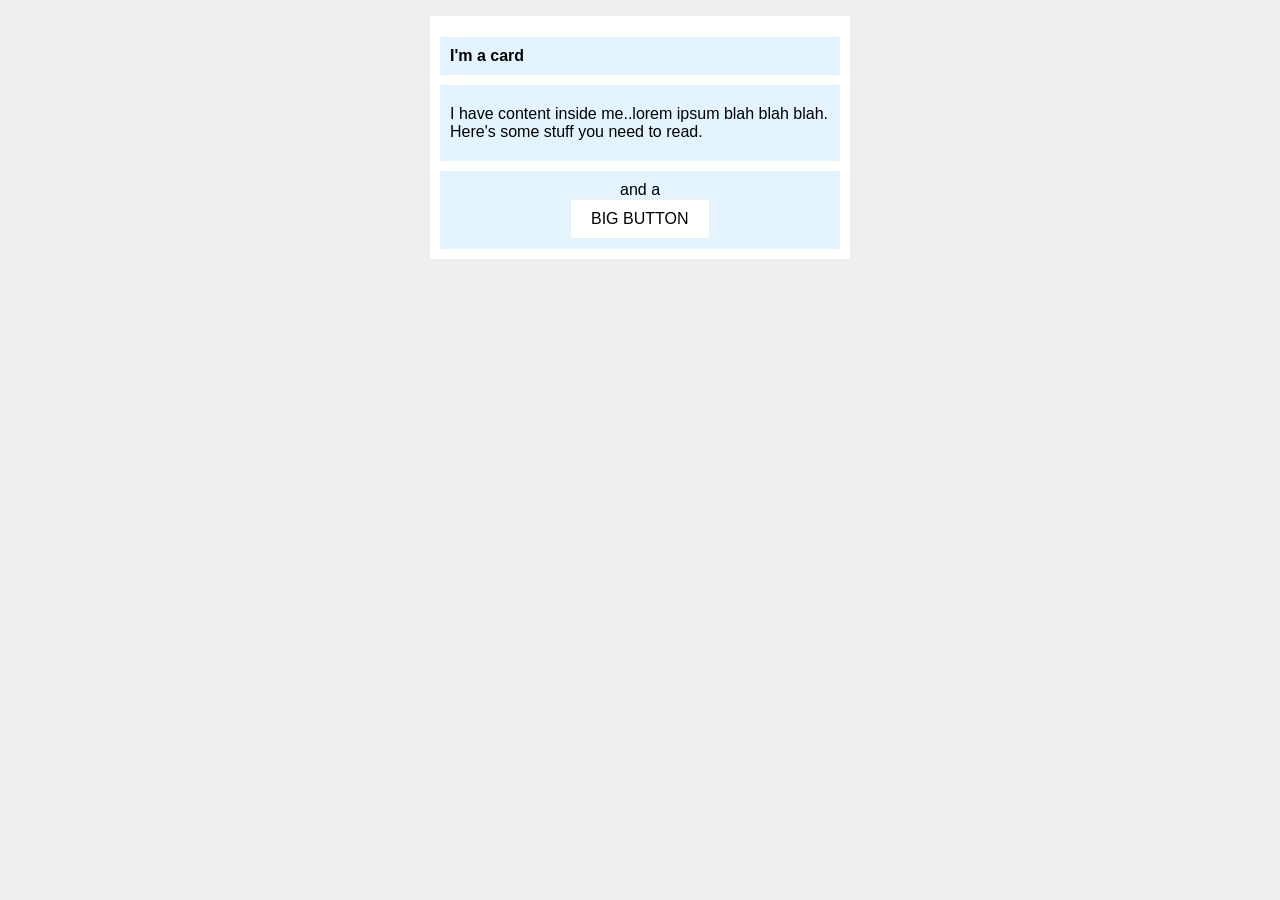
<file: foundations/block-and-inline/02-margin-and-padding-2/index.html>
<!DOCTYPE html>
<html lang="en">
  <head>
    <meta charset="UTF-8">
    <meta http-equiv="X-UA-Compatible" content="IE=edge">
    <meta name="viewport" content="width=device-width, initial-scale=1.0">
    <title>Margin and Padding exercise 2</title>
    <link rel="stylesheet" href="style.css">
  </head>
  <body>
    <div class="card">
      <h1 class="title">I'm a card</h1>
      <div class="content">I have content inside me..lorem ipsum blah blah blah. Here's some stuff you need to read.</div>
      <div class="button-container">
        <div class="text">and a</div>
        <div><button>BIG BUTTON</button></div>
      </div>
    </div>
  </body>
</html>
</file>
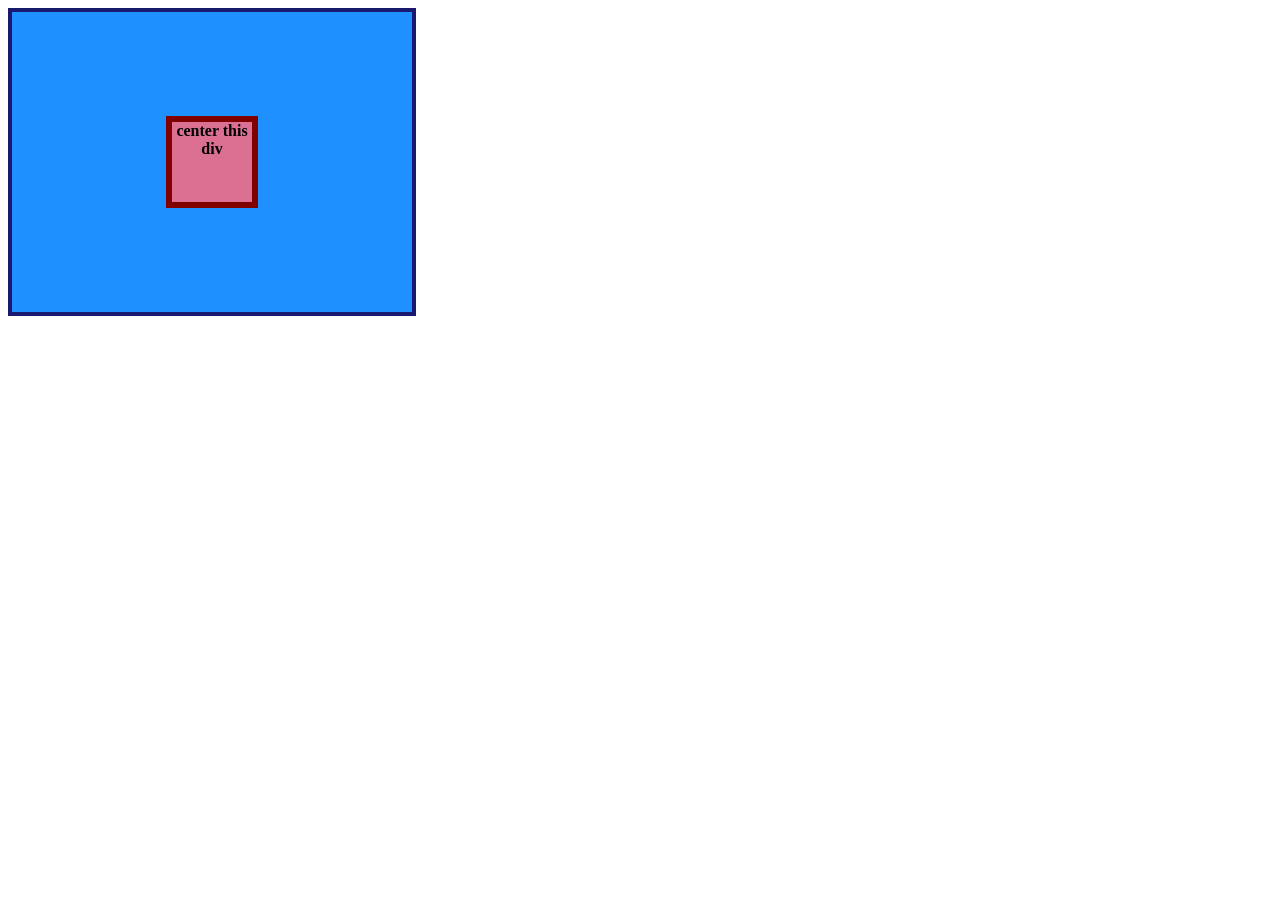
<file: foundations/flex/01-flex-center/index.html>
<!doctype html>
<html lang="en">
  <head>
    <meta charset="UTF-8" />
    <meta http-equiv="X-UA-Compatible" content="IE=edge" />
    <meta name="viewport" content="width=device-width, initial-scale=1.0" />
    <title>CENTER THIS DIV</title>
    <link rel="stylesheet" href="style.css" />
  </head>
  <body>
    <div class="container">
      <div class="box">center this div</div>
    </div>
  </body>
</html>
</file>
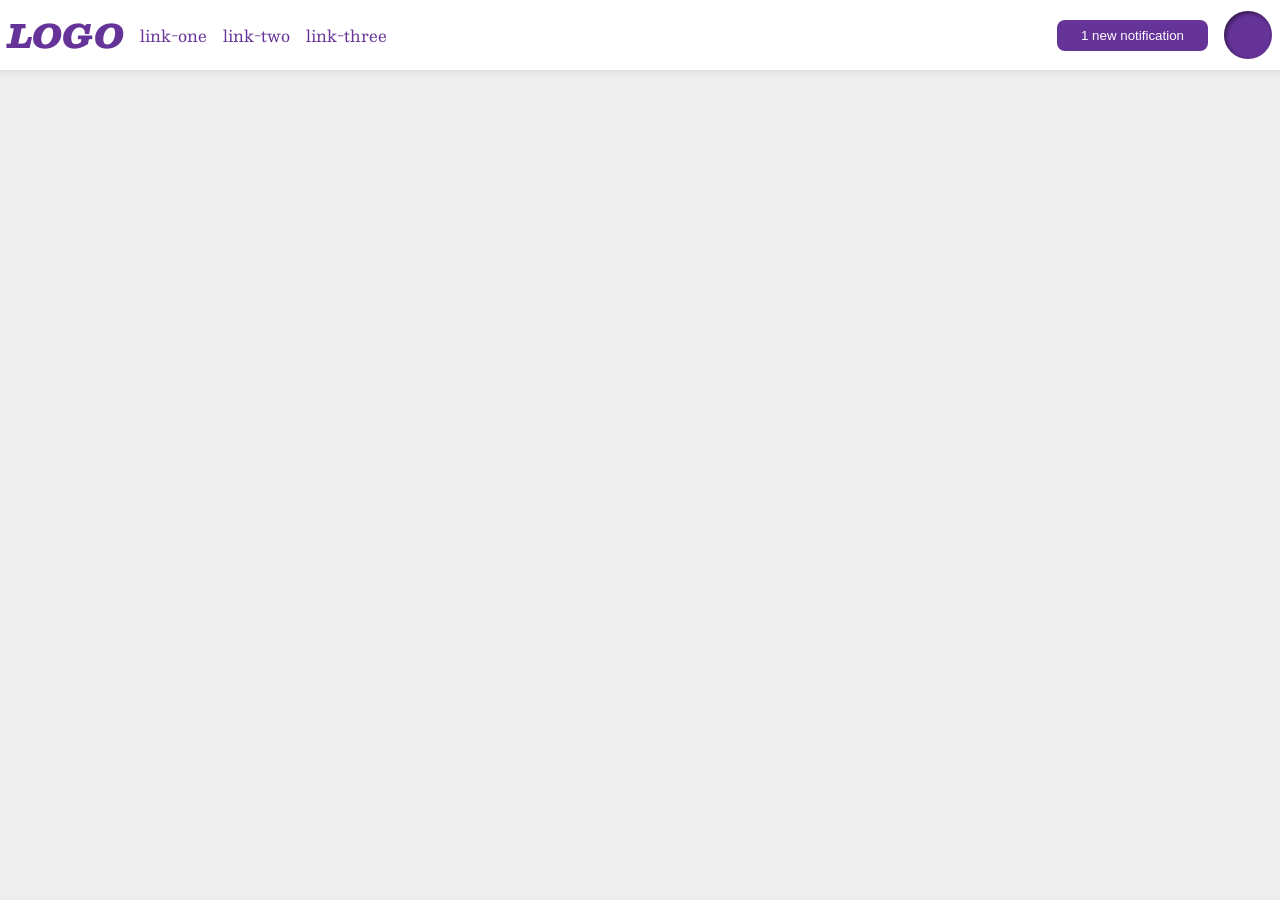
<file: foundations/flex/03-flex-header-2/index.html>
<!doctype html>
<html lang="en">
  <head>
    <meta charset="UTF-8" />
    <meta http-equiv="X-UA-Compatible" content="IE=edge" />
    <meta name="viewport" content="width=device-width, initial-scale=1.0" />
    <title>Flex Header 2</title>
    <link rel="stylesheet" href="style.css" />
  </head>
  <body>
    <div class="header">
      <div class="group-a">
        <div class="logo">LOGO</div>
        <ul class="links">
          <li><a href="https://google.com">link-one</a></li>
          <li><a href="https://google.com">link-two</a></li>
          <li><a href="https://google.com">link-three</a></li>
        </ul>
      </div>
      <div class="group-b">
        <button class="notifications">1 new notification</button>
        <div class="profile-image"></div>
      </div>
    </div>
  </body>
</html>
</file>
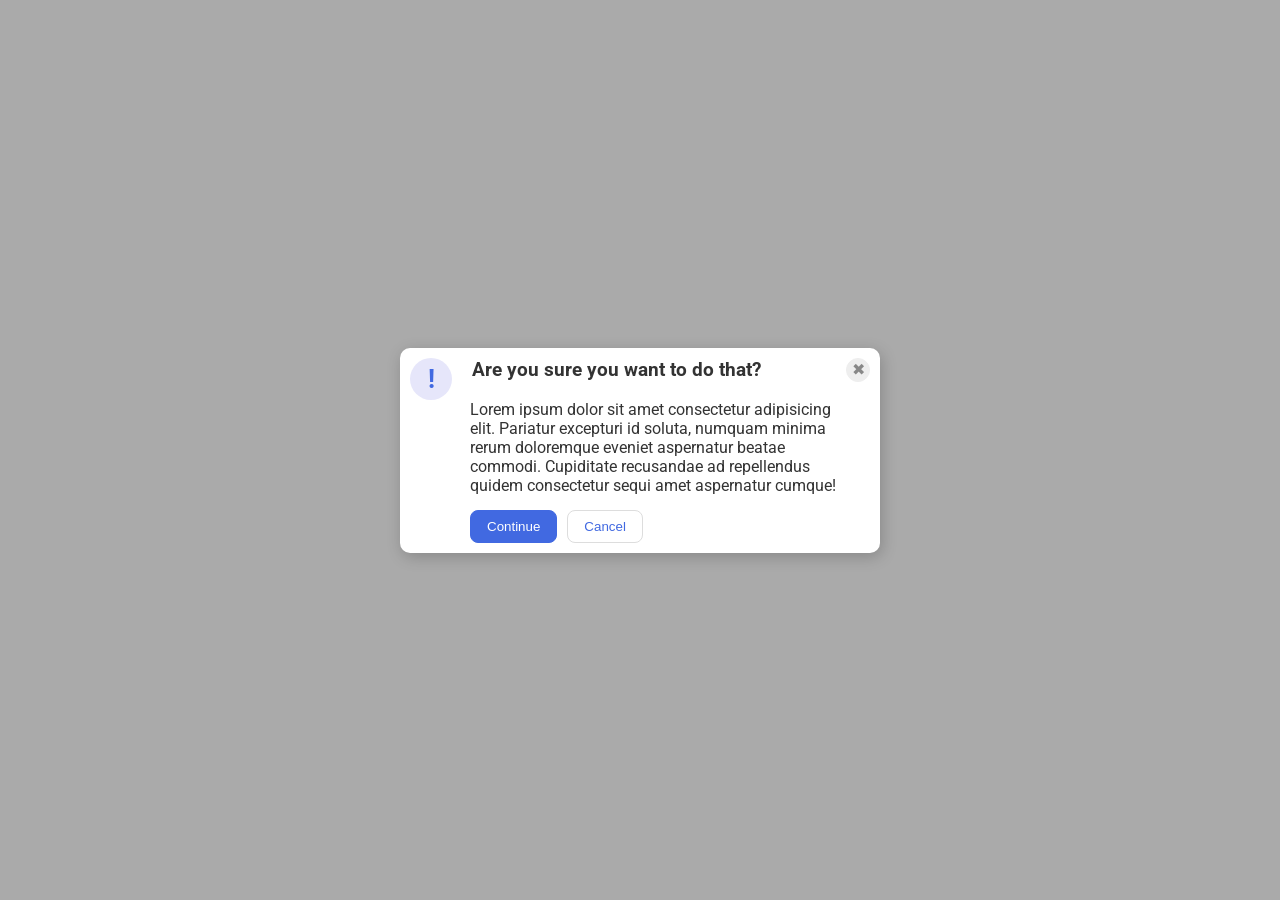
<file: foundations/flex/05-flex-modal/index.html>
<!doctype html>
<html lang="en">
  <head>
    <meta charset="UTF-8" />
    <meta http-equiv="X-UA-Compatible" content="IE=edge" />
    <meta name="viewport" content="width=device-width, initial-scale=1.0" />
    <link rel="stylesheet" href="style.css" />
    <title>Modal</title>
  </head>
  <body>
    <div class="modal">
      <div class="group-1">
        <div class="group-2">
          <div class="icon">!</div>
          <div class="header">Are you sure you want to do that?</div>
        </div>
        <button class="close-button">✖</button>
      </div>
      <div class="text">
        Lorem ipsum dolor sit amet consectetur adipisicing elit. Pariatur
        excepturi id soluta, numquam minima rerum doloremque eveniet aspernatur
        beatae commodi. Cupiditate recusandae ad repellendus quidem consectetur
        sequi amet aspernatur cumque!
      </div>
      <div class="base">
        <button class="continue">Continue</button>
        <button class="cancel">Cancel</button>
      </div>
    </div>
  </body>
</html>
</file>
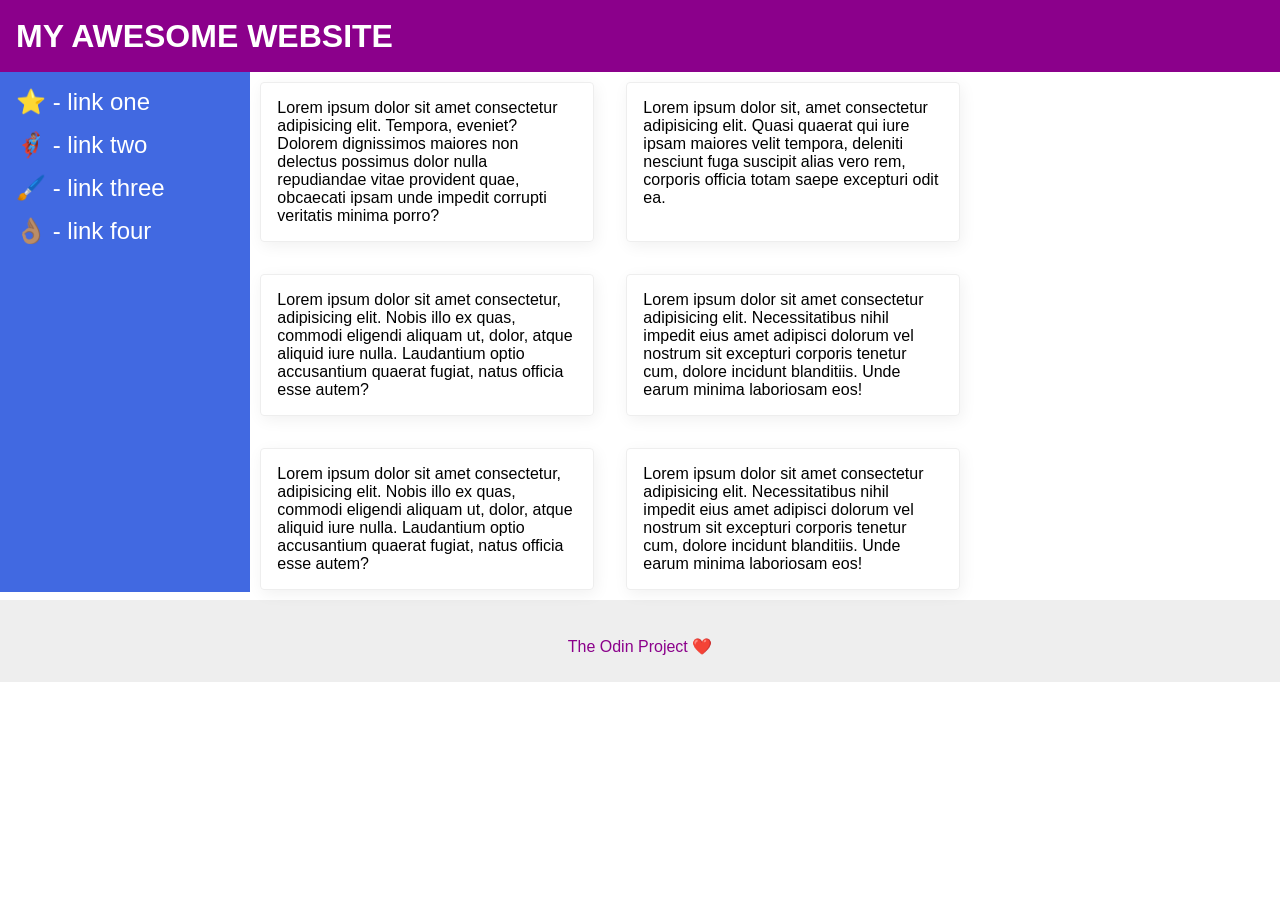
<file: foundations/flex/07-flex-layout-2/index.html>
<!doctype html>
<html lang="en">
  <head>
    <meta charset="UTF-8" />
    <meta http-equiv="X-UA-Compatible" content="IE=edge" />
    <meta name="viewport" content="width=device-width, initial-scale=1.0" />
    <title>The Holy Grail</title>
    <link rel="stylesheet" href="style.css" />
  </head>
  <body>
    <div class="header">MY AWESOME WEBSITE</div>
    <div class="group1">
      <div class="sidebar">
        <ul>
          <li><a href="#">⭐ - link one</a></li>
          <li><a href="#">🦸🏽‍♂️ - link two</a></li>
          <li><a href="#">🖌️ - link three</a></li>
          <li><a href="#">👌🏽 - link four</a></li>
        </ul>
      </div>

      <div class="group2">
        <div class="card">
          Lorem ipsum dolor sit amet consectetur adipisicing elit. Tempora,
          eveniet? Dolorem dignissimos maiores non delectus possimus dolor nulla
          repudiandae vitae provident quae, obcaecati ipsam unde impedit
          corrupti veritatis minima porro?
        </div>
        <div class="card">
          Lorem ipsum dolor sit, amet consectetur adipisicing elit. Quasi
          quaerat qui iure ipsam maiores velit tempora, deleniti nesciunt fuga
          suscipit alias vero rem, corporis officia totam saepe excepturi odit
          ea.
        </div>
        <div class="card">
          Lorem ipsum dolor sit amet consectetur, adipisicing elit. Nobis illo
          ex quas, commodi eligendi aliquam ut, dolor, atque aliquid iure nulla.
          Laudantium optio accusantium quaerat fugiat, natus officia esse autem?
        </div>

        <div class="card">
          Lorem ipsum dolor sit amet consectetur adipisicing elit.
          Necessitatibus nihil impedit eius amet adipisci dolorum vel nostrum
          sit excepturi corporis tenetur cum, dolore incidunt blanditiis. Unde
          earum minima laboriosam eos!
        </div>
        <div class="card">
          Lorem ipsum dolor sit amet consectetur, adipisicing elit. Nobis illo
          ex quas, commodi eligendi aliquam ut, dolor, atque aliquid iure nulla.
          Laudantium optio accusantium quaerat fugiat, natus officia esse autem?
        </div>
        <div class="card">
          Lorem ipsum dolor sit amet consectetur adipisicing elit.
          Necessitatibus nihil impedit eius amet adipisci dolorum vel nostrum
          sit excepturi corporis tenetur cum, dolore incidunt blanditiis. Unde
          earum minima laboriosam eos!
        </div>
      </div>
    </div>

    <div class="footer">The Odin Project ❤️</div>
  </body>
</html>
</file>
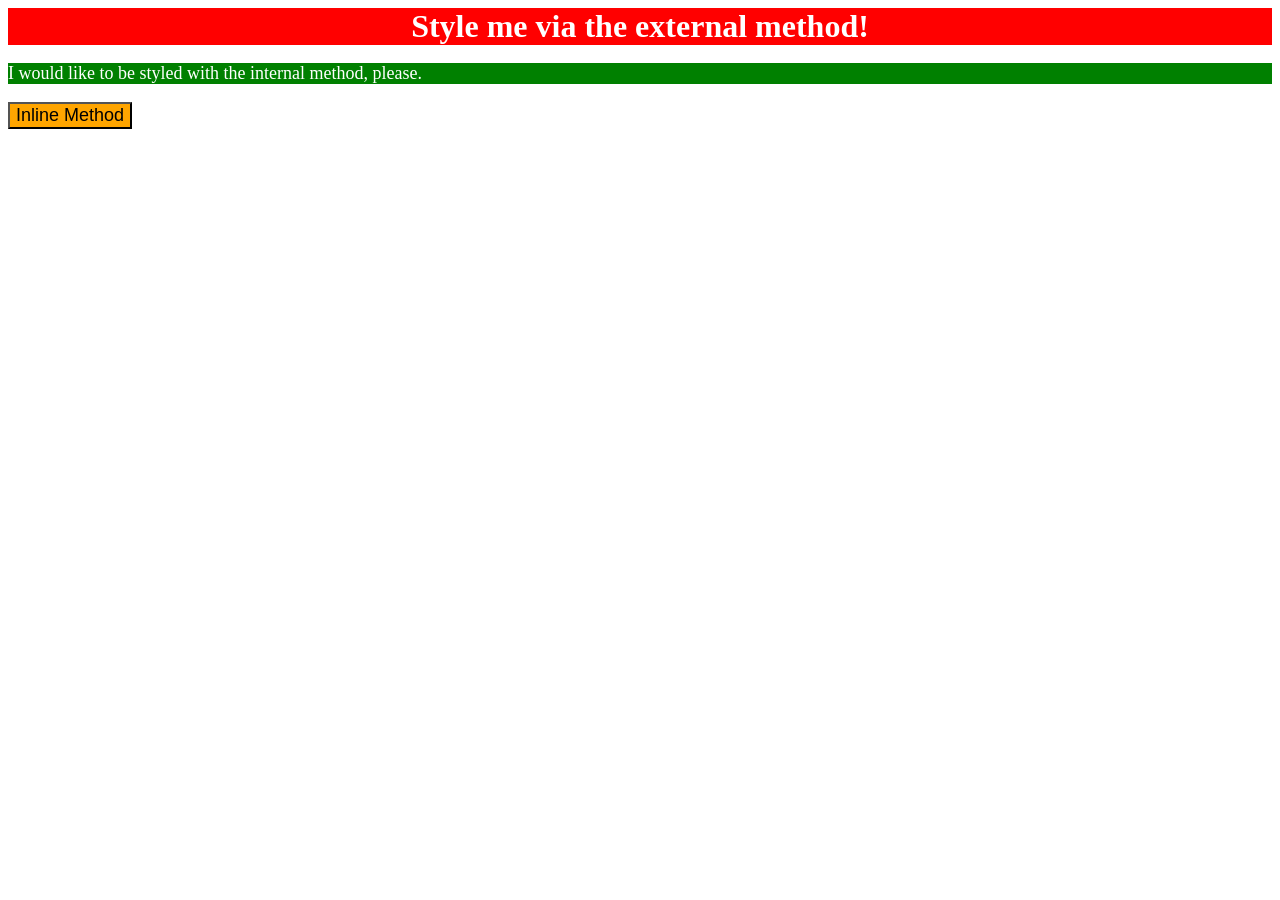
<file: foundations/intro-to-css/01-css-methods/index.html>
<!DOCTYPE html>
<html lang="en">
  <head>
    <meta charset="UTF-8">
    <meta http-equiv="X-UA-Compatible" content="IE=edge">
    <meta name="viewport" content="width=device-width, initial-scale=1.0">
    <title>Methods for Adding CSS</title>
    <link rel="stylesheet" href="style.css">
    <style>
      .internal {
        background-color: green;
        color: white;
        font-size: 18px;
      }
    </style>
  </head>
  <body>
    <div class="external">Style me via the external method!</div>
    <p class="internal">I would like to be styled with the internal method, please.</p>
    <button style="background-color: orange; font-size: 18px;">Inline Method</button>
  </body>
</html>
</file>
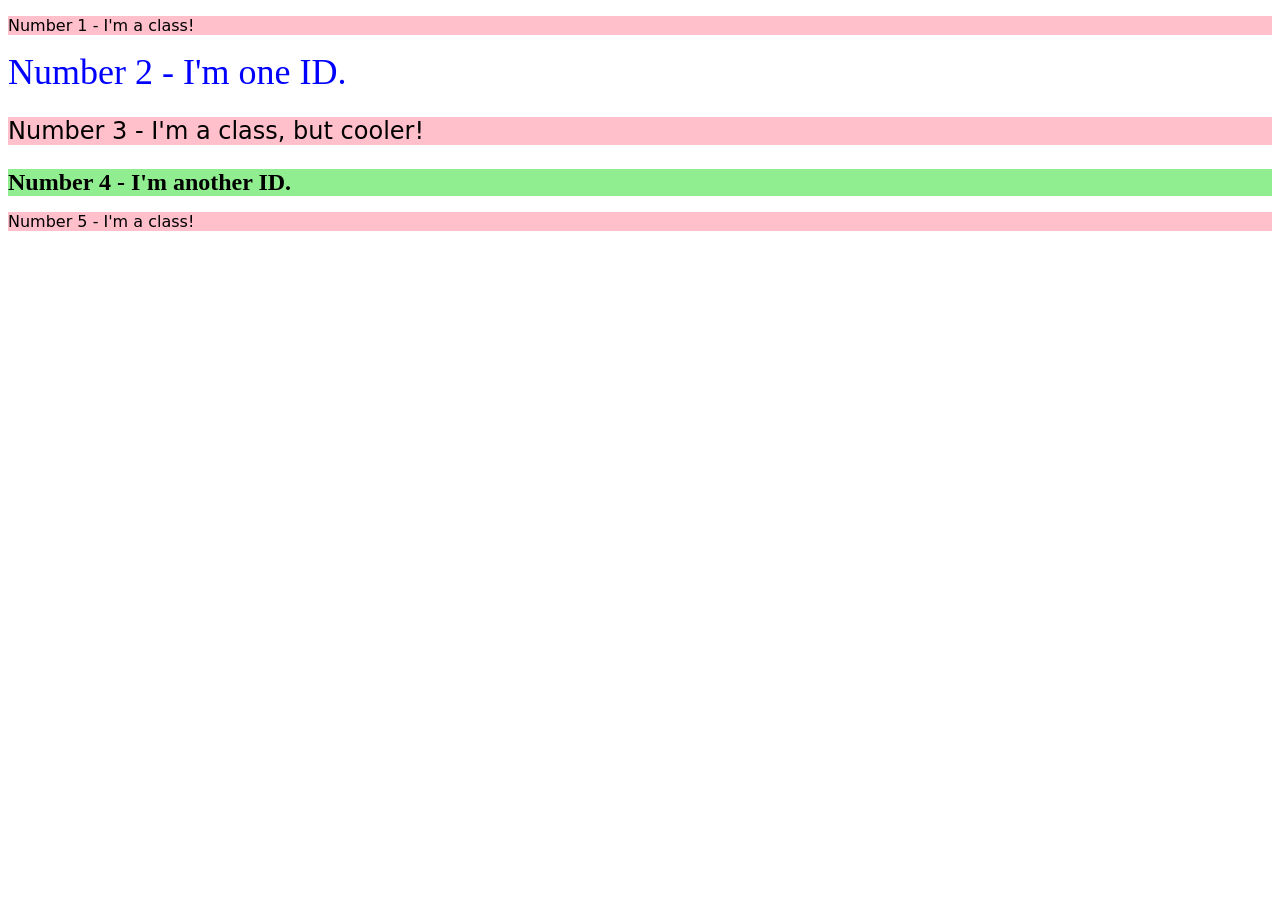
<file: foundations/intro-to-css/02-class-id-selectors/index.html>
<!DOCTYPE html>
<html lang="en">
  <head>
    <meta charset="UTF-8">
    <meta http-equiv="X-UA-Compatible" content="IE=edge">
    <meta name="viewport" content="width=device-width, initial-scale=1.0">
    <title>Class and ID Selectors</title>
    <link rel="stylesheet" href="style.css">
  </head>
  <body>
    <p class="pink">Number 1 - I'm a class!</p>
    <div id="big">Number 2 - I'm one ID.</div>
    <p class="pink cooler">Number 3 - I'm a class, but cooler!</p>
    <div id="big" class="green">Number 4 - I'm another ID.</div>
    <p class="pink">Number 5 - I'm a class!</p>
  </body>
</html>
</file>
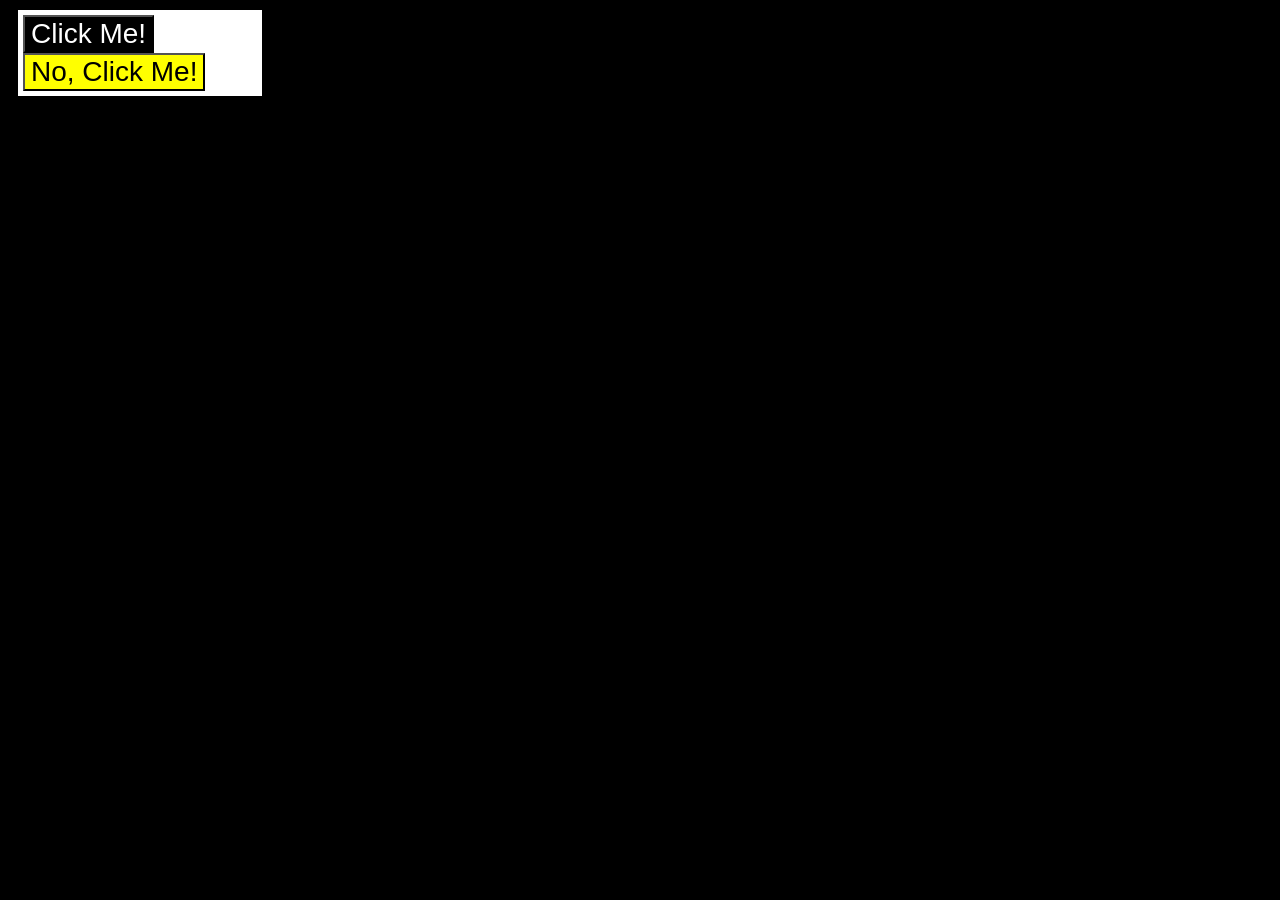
<file: foundations/intro-to-css/03-grouping-selectors/index.html>
<!DOCTYPE html>
<html lang="en">
  <head>
    <meta charset="UTF-8">
    <meta http-equiv="X-UA-Compatible" content="IE=edge">
    <meta name="viewport" content="width=device-width, initial-scale=1.0">
    <title>Grouping Selectors</title>
    <link rel="stylesheet" href="style.css">
  </head>
  <body class="cover">
    <div class="wrapper">
      <button class="same black">Click Me!</button>
      <button class="same yellow">No, Click Me!</button>
    </div>
  </body>
</html>
</file>
<file: foundations/block-and-inline/02-margin-and-padding-2/style.css>
body {
  background: #eee;
  font-family: sans-serif;
}

.card {
  width: 400px;
  background: #fff;
  margin: 16px auto;
  padding: 10px;
  }

.title {
  background: #e3f4ff;
  margin-bottom: 10px;
  font-size: 16px;
  padding: 10px;
}

.content {
  background: #e3f4ff;
  padding: 20px 10px;
  margin-bottom: 10px;
  font-size: 16px;
}

.button-container {
  background: #e3f4ff;
  padding: 10px 10px;
}

button {
  background: white;
  border: 1px solid #eee;
  padding: 10px 20px;
  margin-left: 120px;
  font-size: 16px;
}

.text {
  margin-left: 170px;
  font-size: 16px;
}
</file>
<file: foundations/flex/01-flex-center/style.css>
.container {
  background: dodgerblue;
  border: 4px solid midnightblue;
  width: 400px;
  height: 300px;
  display: flex;
  align-items: center;
  justify-content: center;
}

.box {
  background: palevioletred;
  font-weight: bold;
  text-align: center;
  border: 6px solid maroon;
  width: 80px;
  height: 80px;
}
</file>
<file: foundations/flex/03-flex-header-2/style.css>
/* this is some magical font-importing.  
you'll learn about it later. */
@import url("https://fonts.googleapis.com/css2?family=Besley:ital,wght@0,400;1,900&display=swap");

body {
  margin: 0;
  background: #eee;
  font-family: Besley, serif;
}

.header {
  background: white;
  border-bottom: 1px solid #ddd;
  box-shadow: 0 0 8px rgba(0, 0, 0, 0.1);
  display: flex;
  /* align-items: center; */
  justify-content: space-between;
  padding: 8px;
  /* margin: 8px; */
}

.profile-image {
  background: rebeccapurple;
  box-shadow: inset 2px 2px 4px rgba(0, 0, 0, 0.5);
  border-radius: 50%;
  width: 48px;
  height: 48px;
}

.logo {
  color: rebeccapurple;
  font-size: 32px;
  font-weight: 900;
  font-style: italic;
}

button {
  border: none;
  border-radius: 8px;
  background: rebeccapurple;
  color: white;
  padding: 8px 24px;
}

a {
  /* this removes the line under our links */
  text-decoration: none;
  color: rebeccapurple;
}

ul {
  list-style-type: none;
  display: flex;
  gap: 16px;
  margin: 0;
  padding: 0;
}

.group-a,
.group-b {
  display: flex;
  gap: 16px;
  align-items: center;
}

/* .group-a {
  margin: 0 16 0 0;
} */
</file>
<file: foundations/flex/05-flex-modal/style.css>
@import url("https://fonts.googleapis.com/css2?family=Roboto:wght@400;700&display=swap");

html,
body {
  height: 100%;
}

body {
  font-family: Roboto, sans-serif;
  margin: 0;
  background: #aaa;
  color: #333;
  /* I'll give you this one for free lol */
  display: flex;
  align-items: center;
  justify-content: center;
}

.group-1 {
  display: flex;
  justify-content: space-between;
  padding: 10px 10px 0 10px;
  /* margin-bottom: 0; */
}

.group-2 {
  display: flex;
  gap: 20px;
  /* text-align: center;
  justify-content: center; */
  /* padding: px; */
}

.header {
  font-weight: bold;
  font-size: 1.2rem;
  /* margin-bottom: 0; */
}

.modal {
  background: white;
  width: 480px;
  border-radius: 10px;
  box-shadow: 2px 4px 16px rgba(0, 0, 0, 0.2);
}

.icon {
  color: royalblue;
  font-size: 26px;
  font-weight: 700;
  background: lavender;
  width: 42px;
  height: 42px;
  border-radius: 50%;
  display: flex;
  align-items: center;
  justify-content: center;
}

.close-button {
  background: #eee;
  border-radius: 50%;
  color: #888;
  font-weight: 400;
  font-size: 16px;
  height: 24px;
  width: 24px;
  display: flex;
  align-items: center;
  justify-content: center;
  border: 1px solid #eee;
  padding: 0;
}

.text {
  margin: 0 25px 15px 70px;
}

.base {
  display: flex;
  gap: 10px;
  margin-left: 70px;
  padding-bottom: 10px;
}
button {
  cursor: pointer;
  padding: 8px 16px;
  border-radius: 8px;
}

button.continue {
  background: royalblue;
  border: 1px solid royalblue;
  color: white;
}

button.cancel {
  background: white;
  border: 1px solid #ddd;
  color: royalblue;
}
</file>
<file: foundations/flex/07-flex-layout-2/style.css>
body {
  font-family:
    -apple-system, BlinkMacSystemFont, "Segoe UI", Roboto, Oxygen, Ubuntu,
    Cantarell, "Open Sans", "Helvetica Neue", sans-serif;
  margin: 0;
  min-height: 100vh;
  /* display: flex; */
}

.group1 {
  display: flex;
}

.header {
  height: 72px;
  background: darkmagenta;
  color: white;
  font-size: 32px;
  font-weight: 900;
  display: flex;
  align-items: center;
  padding: 0 16px;
}

.group2 {
  display: flex;
  /* align-items: flex-start; */
  align-items: stretch;
  flex-wrap: wrap;
  gap: 32px;
  /* flex-direction: column; */
  padding: 10px;
}

.footer {
  height: 72px;
  background: #eee;
  color: darkmagenta;
  display: flex;
  justify-content: center;
  align-items: center;
  padding-top: 10px;
}

.sidebar {
  width: 500px;
  background: royalblue;
  box-sizing: border-box;
  height: 520px;
  display: flex;
  /* flex-direction: column; */
  font-size: 24px;
  padding: 16px;
  /* gap: 20px; */
  justify-content: flex-start;
  /* align-items: flex-start; */
}

.card {
  border: 1px solid #eee;
  box-shadow: 2px 4px 16px rgba(0, 0, 0, 0.06);
  border-radius: 4px;
  /* flex: 1; */
  padding: 16px;
  width: 300px;
}

a {
  color: white;
  text-decoration: none;
}

ul {
  list-style-type: none;
  display: flex;
  flex-direction: column;
  gap: 15px;
  justify-content: baseline;
  align-items: start;
  margin: 0;
  padding: 0;
}

/* li {
    flex-shrink: 0;
  } */
</file>
<file: foundations/intro-to-css/01-css-methods/style.css>
.external {
    background-color: red;
    color: white;
    font-size: 32px;
    text-align: center;
    font-weight: bold;
}
</file>
<file: foundations/intro-to-css/02-class-id-selectors/style.css>
/* Add CSS Styling */
.pink {
    background-color: pink;
    font-family: Verdana, 'DejaVu Sans', sans-serif;
    }

.pink.cooler {
    font-size: 24px;
}

#big {
    color: blue;
    font-size: 36px;
}

#big.green {
    background-color: lightgreen;
    color: black;
    font-weight: bold;
    font-size: 24px;
}
</file>
<file: foundations/intro-to-css/03-grouping-selectors/style.css>
/* Add CSS Styling */
.black {
    background-color: black;
    color: white;
}

.yellow {
    background-color: yellow;
}

.same {
    font-size: 28px;
    font-family: Helvetica, 'Times New Roman', sans-serif;
}

.cover {
    background-color: black;
    }

.wrapper {
    background-color: white;
    margin: 10px;
    padding: 5px;
    margin-right: 1010px;
    /* vertical-align: middle; */
}
</file>
